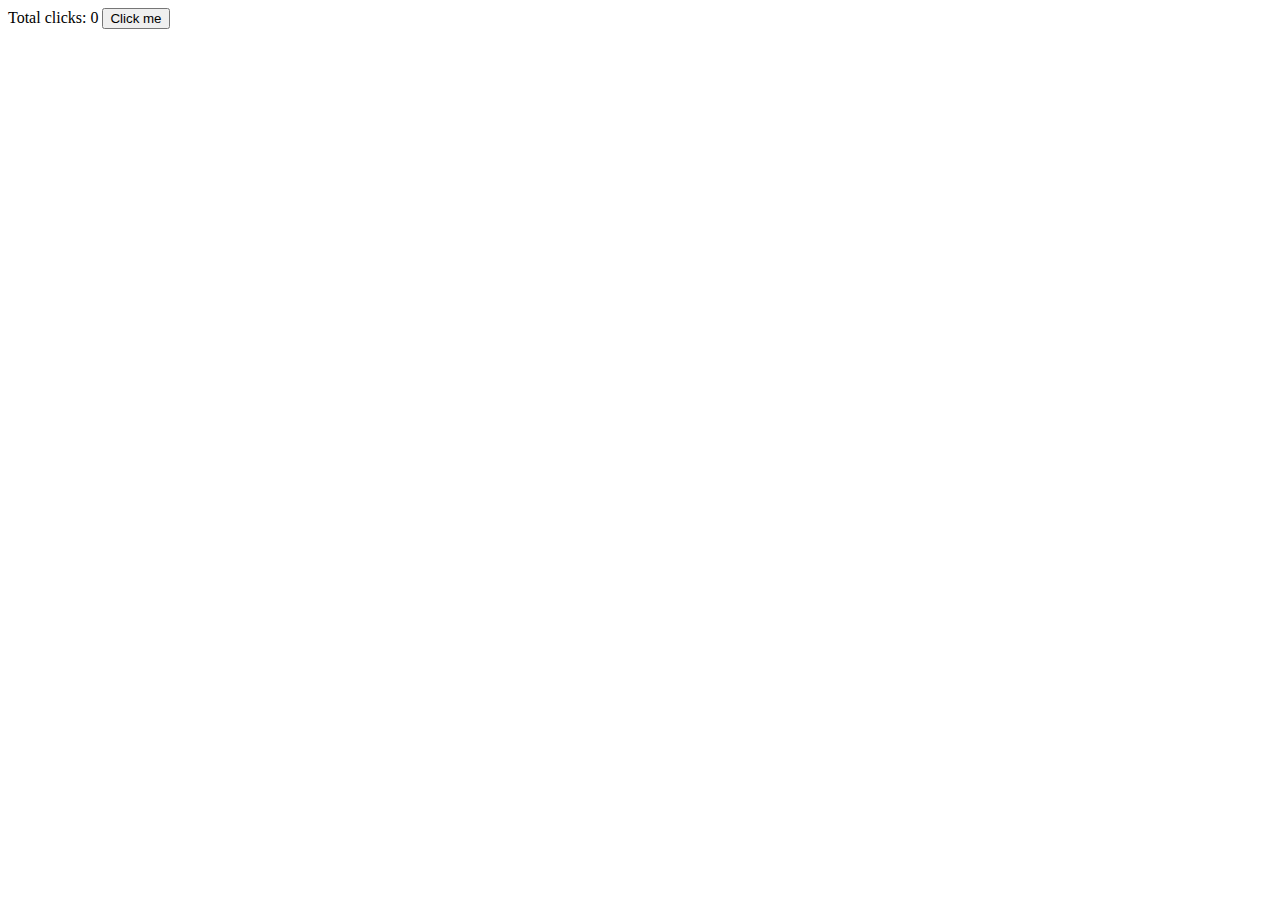
<file: vanilla.html>
<!DOCTYPE html>
<html lang="en">
<body>
    <span>Total clicks: 0</span>
  <button id='btn'>Click me</button>
</body>
<script>
  let counter = 0;
  const button = document.getElementById("btn");
  const span = document.querySelector("span");
  function handleClick() {
    counter += 1;
    span.innerText = `Total click ${counter}`;
  }
  button.addEventListener('click', handleClick);
</script>
</html>
</file>
